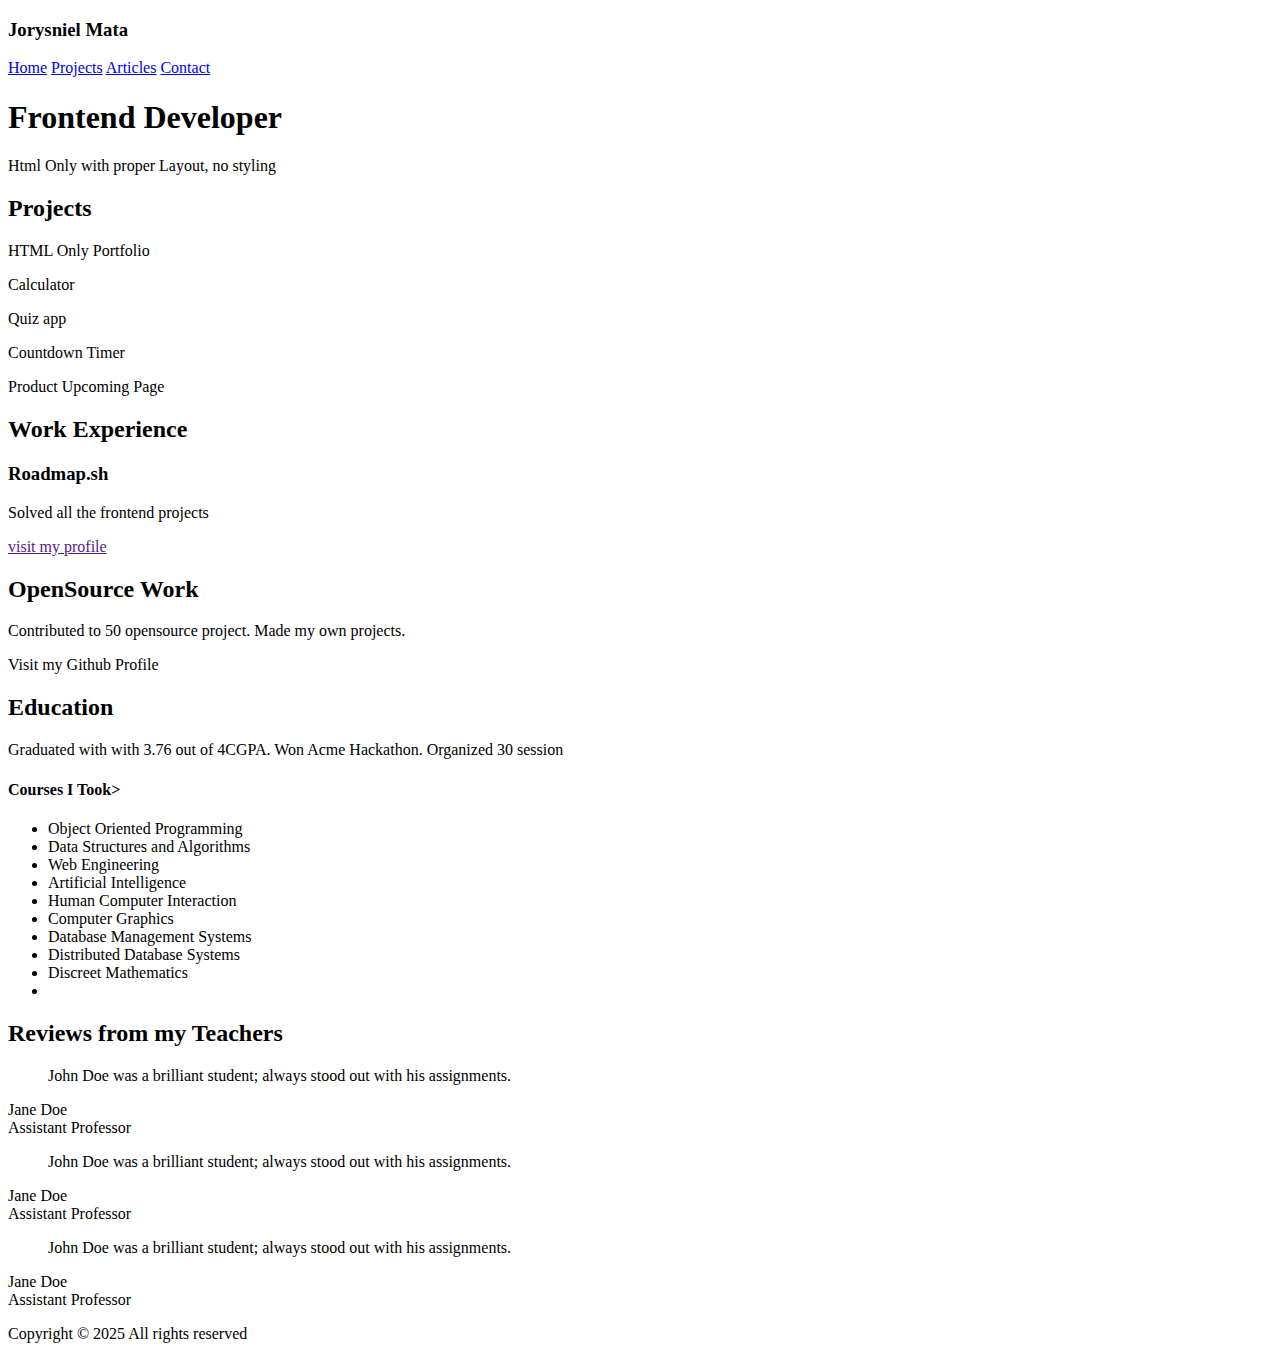
<file: index.html>
<!DOCTYPE html>
<html lang="en">

<head>
	<meta charset="utf-8" />
	<meta name="Author" content="Jorysniel Mata" />
	<meta name="Description" content=" Basic Website Portfolio " />
	<meta property="og:title" content="Basic html Portfolio" />
	<meta property="og:image" content="" />
	<meta property="og:description" content="Basic website Portfolio" />
	<meta name="viewport" content="width=device-width, iniitial-scale=1.0" />
	<link rel="icon" href="dahlia-.webp" type="image/x-icon" />
	<link rel="stylesheet" href="styles.css" />

	<title>Basic html website</title>

</head>

<body>
	<header>
		<h3>Jorysniel Mata</h3>
		<nav>
			<a href="#"> Home</a>
			<a href="Projects.html"> Projects</a>
			<a href="articles.html"> Articles</a>
			<a href="contact.html"> Contact</a>
		</nav>
	</header>
	<main>
		<section>
			<h1>Frontend Developer</h1>
			<p>Html Only with proper Layout, no styling</p>
		</section>
		<article>
			<section>
				<h2>Projects</h2>
				<p>HTML Only Portfolio</p>
				<p>Calculator</p>
				<p>Quiz app</p>
				<p> Countdown Timer</p>
				<p>Product Upcoming Page</p>
			</section>
			<section>
				<h2>Work Experience</h2>
				<h3>Roadmap.sh</h3>
				<p>Solved all the frontend projects</p>
				<a href="">visit my profile</a>
			</section>
			<section>
				<h2>OpenSource Work</h2>
				<p> Contributed to 50 opensource project. Made my own projects.
				</p>
				<a>Visit my Github Profile</a>
			</section>
			<section>
				<h2>Education</h2>
				<p>Graduated with with 3.76 out of 4CGPA. Won Acme Hackathon. Organized 30 session</p>
				<h4>Courses I Took></h4>
				<ul>
					<li>Object Oriented Programming</li>
					<li>Data Structures and Algorithms</li>
					<li>Web Engineering</li>
					<li>Artificial Intelligence</li>
					<li>Human Computer Interaction</li>
					<li>Computer Graphics</li>
					<li>Database Management Systems</li>
					<li>Distributed Database Systems</li>
					<li>Discreet Mathematics</li>
					<li></li>
				</ul>
			</section>
		</article>
		<section class="Reviews">
			<h2>Reviews from my Teachers</h2>
			<article>
				<blockquote cite="#"> John Doe was a brilliant student; always stood out with his
					assignments.
				</blockquote>
				<p> Jane Doe
					<br>
					Assistant Professor
				</p>
			</article>
			<article>
				<blockquote cite="#"> John Doe was a brilliant student; always stood out with his
					assignments.
				</blockquote>
				<p> Jane Doe
					<br>
					Assistant Professor
				</p>
			</article>
			<article>
				<blockquote cite="#"> John Doe was a brilliant student; always stood out with his
					assignments.
				</blockquote>
				<p> Jane Doe
					<br>
					Assistant Professor
				</p>
			</article>


		</section>
		<footer>
			<p>Copyright &copy; 2025 All rights reserved
			</p>

		</footer>
	</main>
</body>

</html>
</file>
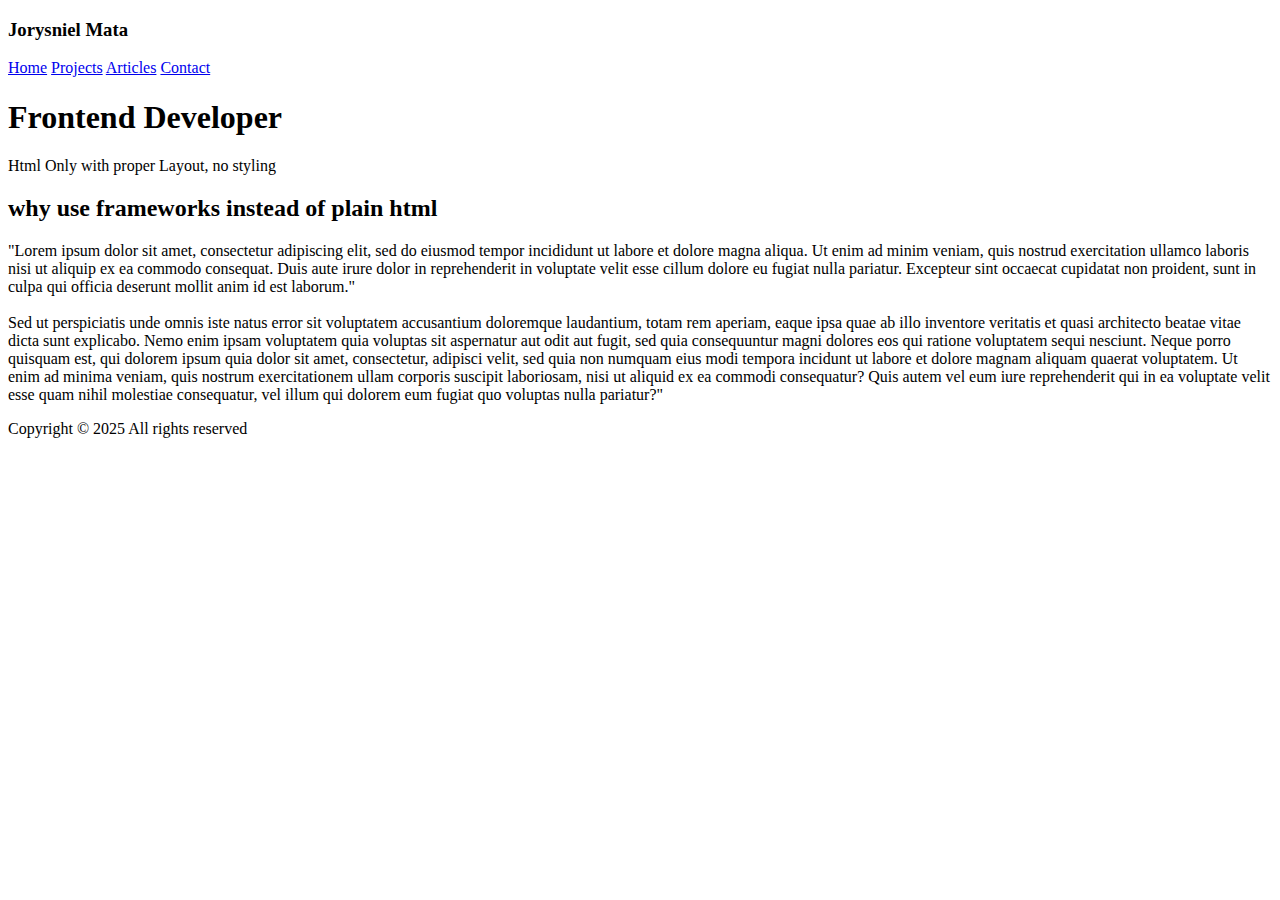
<file: articles.html>
<!DOCTYPE html>
<html lang="en">

<head>
	<meta charset="utf-8" />
	<meta name="author" content="Jorysniel Mata" />
	<meta name="description" content="Articles from Basic website Portfolio using Hypertex Markup Language" />
	<meta property="og:title" content="Articles - Basic website portfolio" />
	<meta property="og:image" content="" />
	<meta property="og:description"
		content="Articles from Basic website Portfolio using Hypertex Markup Language" />
	<meta name="viewport" content="width=device-width, iniitial-scale=1.0" />
	<link rel="stylesheet" href="styles.css" />
	<link rel="preconnect" href="https://fonts.googleapis.com">
	<link rel="preconnect" href="https://fonts.gstatic.com" crossorigin>
	<link href="https://fonts.googleapis.com/css2?family=Oswald:wght@200..700&display=swap" rel="stylesheet">

	<link rel="icon" href="" type="image/x-icon" />
	<title>Articles - Basic Website porfolio</title>

</head>

<body>
	<header>
		<h3>Jorysniel Mata</h3>
		<nav>
			<a href="index.html"> Home</a>
			<a href="Projects.html"> Projects</a>
			<a href="#"> Articles</a>
			<a href="contact.html"> Contact</a>
		</nav>
	</header>
	<main>
		<section class="Title">
			<h1>Frontend Developer</h1>
			<p>Html Only with proper Layout, no styling</p>
		</section>
		<article>
			<section>
				<h2>why use frameworks instead of plain html</h2>
				<p>"Lorem ipsum dolor sit amet, consectetur adipiscing elit, sed do eiusmod tempor
					incididunt ut labore et dolore magna aliqua. Ut enim ad minim veniam, quis
					nostrud exercitation ullamco laboris nisi ut aliquip ex ea commodo consequat.
					Duis aute irure dolor in reprehenderit in voluptate velit esse cillum dolore eu
					fugiat nulla pariatur. Excepteur sint occaecat cupidatat non proident, sunt in
					culpa qui officia deserunt mollit anim id est laborum."
					<br>
					<br>
					Sed ut perspiciatis unde omnis iste natus error sit voluptatem accusantium
					doloremque laudantium, totam rem aperiam, eaque ipsa quae ab illo inventore
					veritatis et quasi architecto beatae vitae dicta sunt explicabo. Nemo enim ipsam
					voluptatem quia voluptas sit aspernatur aut odit aut fugit, sed quia
					consequuntur magni dolores eos qui ratione voluptatem sequi nesciunt. Neque
					porro quisquam est, qui dolorem ipsum quia dolor sit amet, consectetur, adipisci
					velit, sed quia non numquam eius modi tempora incidunt ut labore et dolore
					magnam aliquam quaerat voluptatem. Ut enim ad minima veniam, quis nostrum
					exercitationem ullam corporis suscipit laboriosam, nisi ut aliquid ex ea commodi
					consequatur? Quis autem vel eum iure reprehenderit qui in ea voluptate velit
					esse quam nihil molestiae consequatur, vel illum qui dolorem eum fugiat quo
					voluptas nulla pariatur?"
				</p>
			</section>
			<footer>
				<p>Copyright &copy; 2025 All rights reserved
				</p>

			</footer>
	</main>
</body>

</html>
</file>
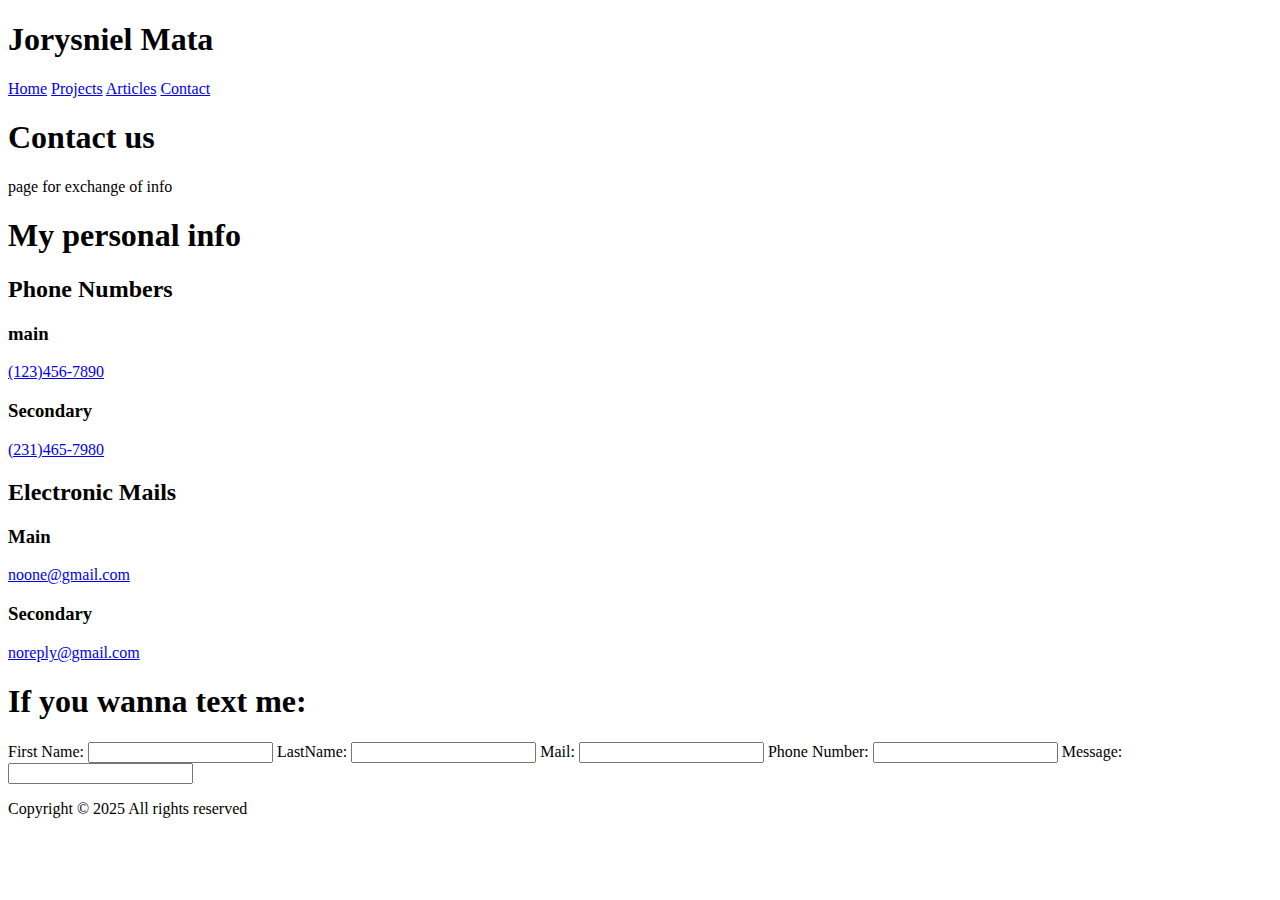
<file: contact.html>
<!DOCTYPE html>
<html lang="en">

<head>
	<meta charset="utf-8" />
	<meta name="author" content="Jorysniel Mata" />
	<meta name="description"
		content="page for contact from basic website portfolio using Hypertext Markup Language" />
	<meta property="og:title" content="Contact us - Basic website portfolio" />
	<meta property="og:image" content="dahlia-.webp" />
	<meta property="og:description"
		content="page for contact from basic website portfolio using Hypertext Markup Language" />
	<meta name="viewport" content="width=device-width, iniitial-scale=1.0" />
	<link rel="stylesheet" href="styles.css" />
	<link rel="preconnect" href="https://fonts.googleapis.com">
	<link rel="preconnect" href="https://fonts.gstatic.com" crossorigin>
	<link href="https://fonts.googleapis.com/css2?family=Oswald:wght@200..700&display=swap" rel="stylesheet">

	<link rel="icon" href="dahlia-.webp" image/x-icon" />
	<title>Contact us - Basic website portfolio</title>

</head>

<body>
	<header>
		<h1>Jorysniel Mata</h1>
		<nav>
			<a href="index.html"> Home</a>
			<a href="Projects.html"> Projects</a>
			<a href="articles.html"> Articles</a>
			<a href="#"> Contact</a>
		</nav>
	</header>
	<main>
		<section>
			<h1>Contact us</h1>
			<p>page for exchange of info</p>
		</section>
		<article>
			<h1>My personal info</h1>
			<section>
				<h2>Phone Numbers</h2>
				<h3>main</h3>
				<a href="tel:1234567890">(123)456-7890</a>
				<h3>Secondary</h3>
				<a href="tel:1234567890">(231)465-7980</a>
			</section>
			<section>
				<h2>Electronic Mails</h2>
				<h3>Main</h3>
				<a href="mailto:noone@gmail.com">noone@gmail.com</a>
				<h3>Secondary</h3>
				<a href="noreply@gmail.com">noreply@gmail.com</a>
			</section>

		</article>
		<article>
			<h1>If you wanna text me:</h1>
			<form>
				<p>
					<label for="name">First Name:</label>
					<input type="text" name="name" id="name" required />
					<label for="lastname">LastName:</label>
					<input type="text" name="lastname" id="lastname" required />
					<label for="email">Mail:</label>
					<input type="email" name="email" id="email" required />
					<label for="phone">Phone Number:</label>
					<input type="tel" name="Phone Number" id="Phone number" required />
					<label for="Message">Message:</label>
					<input type="text" name="Message" id="Message" required />

				</p>

			</form>
		</article>


		<footer>
			<p>Copyright &copy; 2025 All rights reserved
			</p>

		</footer>
	</main>
</body>

</html>
</file>
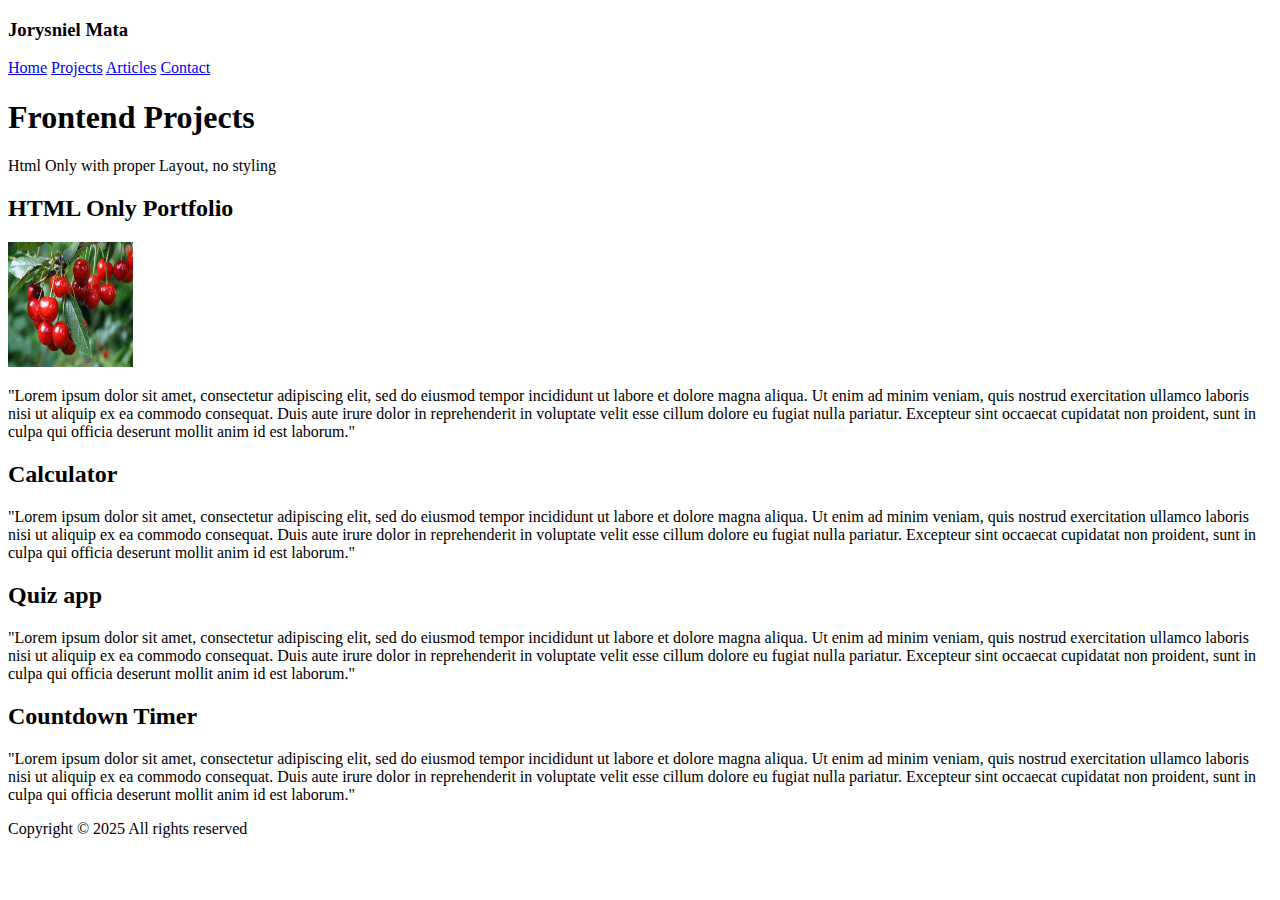
<file: Projects.html>
<!DOCTYPE html>
<html lang="en">

<head>
	<meta charset="utf-8" />
	<meta name="author" content="Jorysniel Mata" />
	<meta name="Description" content=" Projects in Basic website Portfolio" />
	<meta property="og:title" content="Projects " />
	<meta property="og:image" content="" />
	<meta property="og:description" content="Projects in basic html website Portfolio" />
	<meta name="viewport" content="width=device-width, iniitial-scale=1.0" />
	<link rel="stylesheet" href=styles.css />
	<link rel="preconnect" href="https://fonts.googleapis.com">
	<link rel="preconnect" href="https://fonts.gstatic.com" crossorigin>
	<link href="https://fonts.googleapis.com/css2?family=Oswald:wght@200..700&display=swap" rel="stylesheet">
	<link rel="icon" href="dahlia-.webp" image/x-icon" />
	<title>Projects - Basic html website</title>

</head>

<body>
	<header>
		<h3>Jorysniel Mata</h3>
		<nav>
			<a href="index.html"> Home</a>
			<a href="#"> Projects</a>
			<a href="articles.html"> Articles</a>
			<a href="contact.html"> Contact</a>
		</nav>
	</header>
	<main>
		<section class="Title">
			<h1>Frontend Projects</h1>
			<p>Html Only with proper Layout, no styling</p>
		</section>
		<section>
			<h2>HTML Only Portfolio</h2>
			<img src="cherries.webp" width="125px" height="125 px">
			<p>"Lorem ipsum dolor sit amet, consectetur adipiscing elit, sed do eiusmod tempor incididunt ut
				labore et dolore magna aliqua. Ut enim ad minim veniam, quis nostrud exercitation
				ullamco laboris nisi ut aliquip ex ea commodo consequat. Duis aute irure dolor in
				reprehenderit in voluptate velit esse cillum dolore eu fugiat nulla pariatur. Excepteur
				sint occaecat cupidatat non proident, sunt in culpa qui officia deserunt mollit anim id
				est laborum."</p>
		</section>
		<section>
			<h2>Calculator</h2>
			<p>"Lorem ipsum dolor sit amet, consectetur adipiscing elit, sed do eiusmod tempor incididunt ut
				labore et dolore magna aliqua. Ut enim ad minim veniam, quis nostrud exercitation
				ullamco laboris nisi ut aliquip ex ea commodo consequat. Duis aute irure dolor in
				reprehenderit in voluptate velit esse cillum dolore eu fugiat nulla pariatur. Excepteur
				sint occaecat cupidatat non proident, sunt in culpa qui officia deserunt mollit anim id
				est laborum."</p>
		</section>
		<section>
			<h2>Quiz app</h2>
			<p>"Lorem ipsum dolor sit amet, consectetur adipiscing elit, sed do eiusmod tempor incididunt ut
				labore et dolore magna aliqua. Ut enim ad minim veniam, quis nostrud exercitation
				ullamco laboris nisi ut aliquip ex ea commodo consequat. Duis aute irure dolor in
				reprehenderit in voluptate velit esse cillum dolore eu fugiat nulla pariatur. Excepteur
				sint occaecat cupidatat non proident, sunt in culpa qui officia deserunt mollit anim id
				est laborum."</p>
		</section>
		<section>
			<h2>Countdown Timer</h2>
			<p>"Lorem ipsum dolor sit amet, consectetur adipiscing elit, sed do eiusmod tempor incididunt ut
				labore et dolore magna aliqua. Ut enim ad minim veniam, quis nostrud exercitation
				ullamco laboris nisi ut aliquip ex ea commodo consequat. Duis aute irure dolor in
				reprehenderit in voluptate velit esse cillum dolore eu fugiat nulla pariatur. Excepteur
				sint occaecat cupidatat non proident, sunt in culpa qui officia deserunt mollit anim id
				est laborum."</p>
		</section>
		<footer>
			<p>Copyright &copy; 2025 All rights reserved</p>
		</footer>
	</main>
</body>

</html>
</file>
<file: styles.css>

</file>
